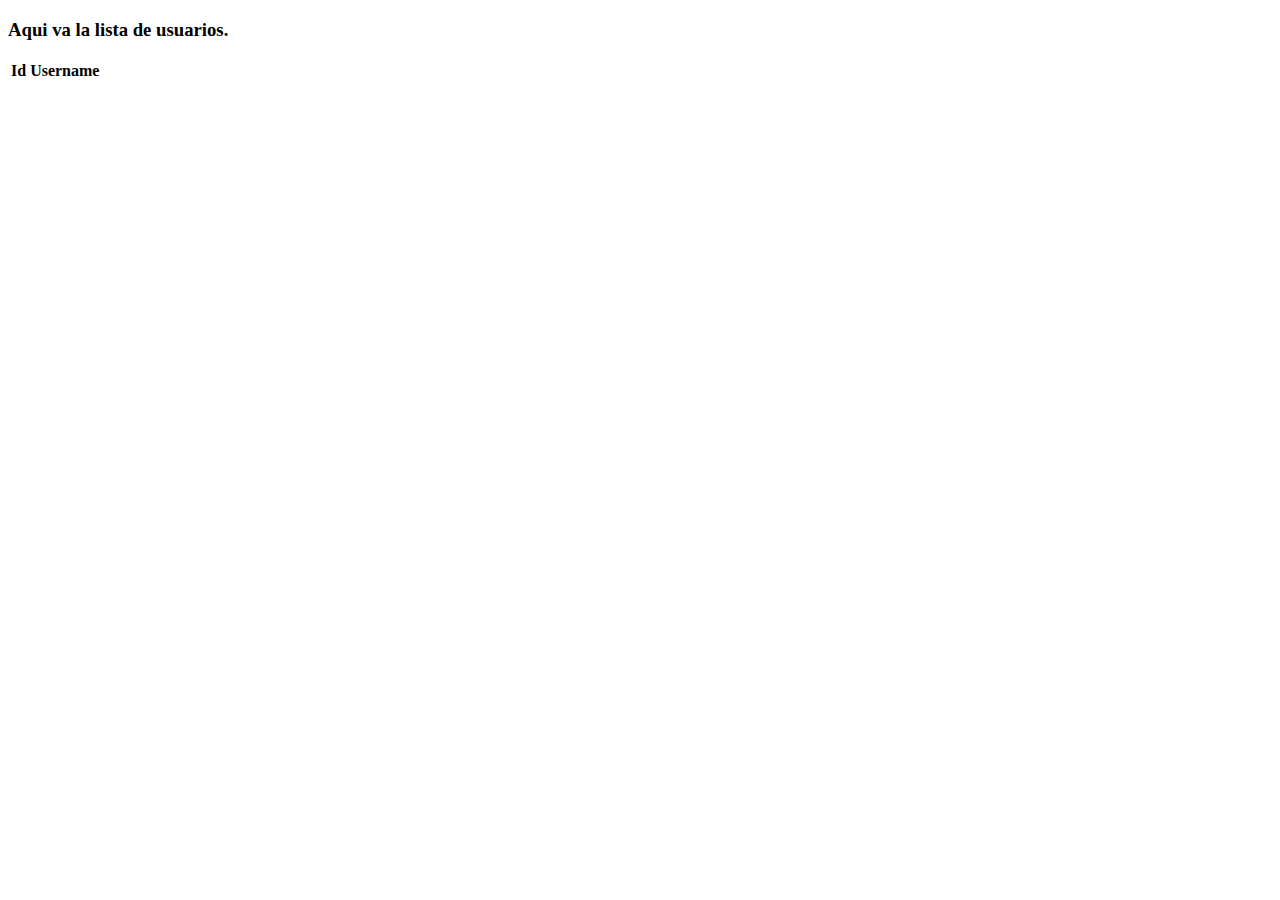
<file: target/classes/templates/admin/listUsers.html>
<!doctype html>
<html lang="en" xmlns:th="http://www.thymeleaf.org">
<head>
    <meta charset="UTF-8">
    <meta name="viewport"
          content="width=device-width, user-scalable=no, initial-scale=1.0, maximum-scale=1.0, minimum-scale=1.0">
    <meta http-equiv="X-UA-Compatible" content="ie=edge">
    <link href="https://cdn.jsdelivr.net/npm/bootstrap@5.1.3/dist/css/bootstrap.min.css" rel="stylesheet" integrity="sha384-1BmE4kWBq78iYhFldvKuhfTAU6auU8tT94WrHftjDbrCEXSU1oBoqyl2QvZ6jIW3" crossorigin="anonymous">
    <title>Lista de Usuarios</title>
</head>
<body>
    <h3>Aqui va la lista de usuarios.</h3>
    <table>
        <thead>
        <tr>
            <th>Id</th>
            <th>Username</th>
        </tr>
        </thead>
        <tbody>
            <tr th:each="user:${usuarios}">
                <td th:text="${user.id_usuario}"></td>
                <td th:text="${user.username}"></td>
            </tr>
        </tbody>
    </table>

</body>
</html>
</file>
